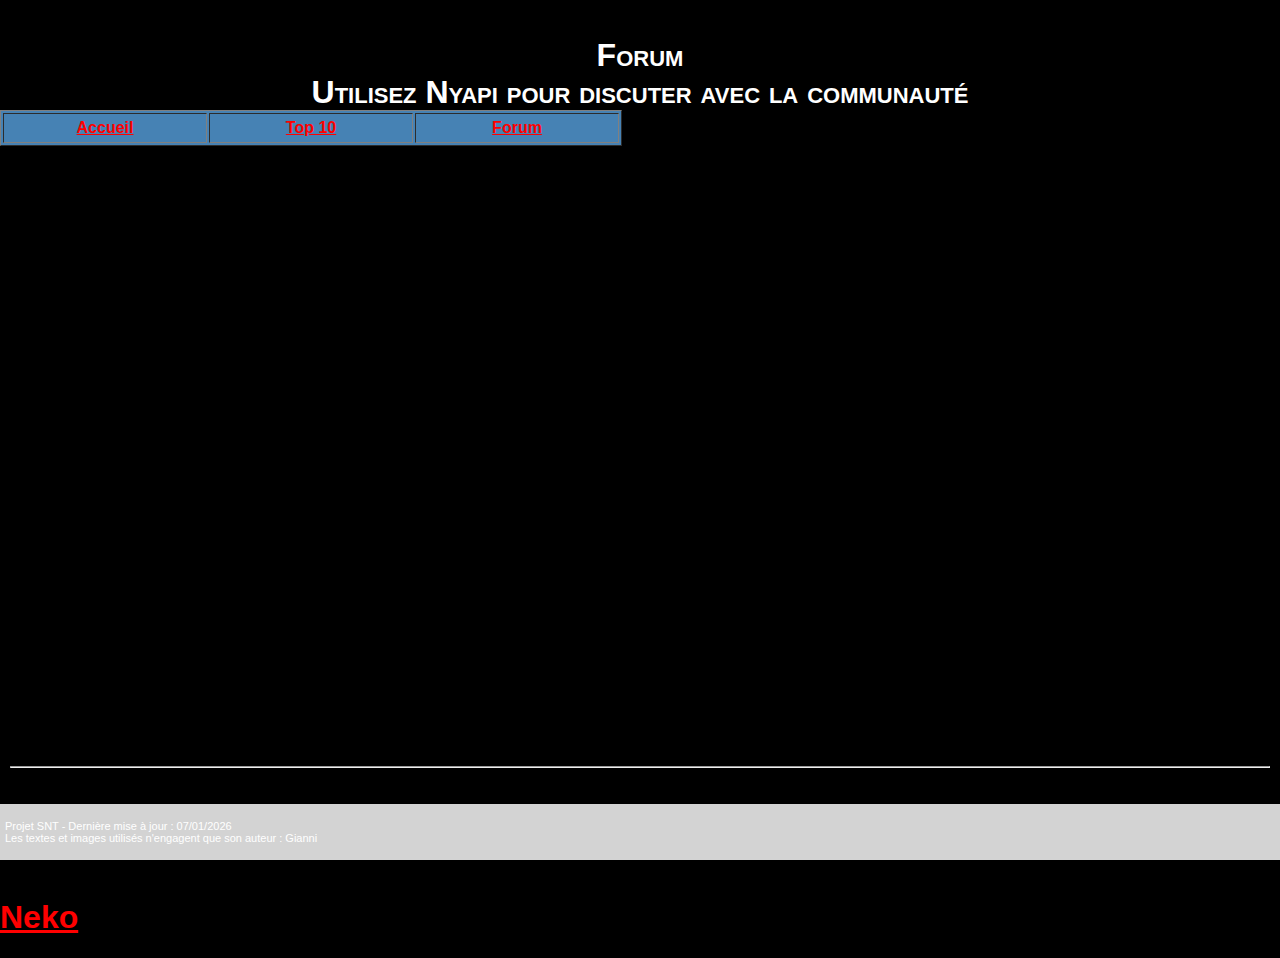
<file: pages/forum.html>
<!DOCTYPE html>
<html lang="fr">

<head>
	<title> Forum </title>
	<meta charset="utf-8" />
	<link rel="stylesheet" href="../styles/style-de-Tom.css" type="text/css" />
	        <link rel="icon" href="../images/invaders.ico">
</head>

<body>
	<div id="entete-de-page"> 
		<p> Forum <br/>
		Utilisez Nyapi pour discuter avec la communauté</p>
	</div> 
	
	<table id="bloc-menu" border="1">
	<tr>
		<th> <a href="../index.html">Accueil</a> </th>
		<th> <a href="top10.html">Top 10</a> </th>
		<th> <a href="forum.html">Forum</a> </th>

		<!--<th> Reportages </th>
		<th> Tutos </th>
		<th> Curiosités </th>
		<th> Archives </th>-->
	</tr>
	</table> <br/> 
	
	<div id="contenu">
		<center><h1> Forum</h1></center>
	<iframe
  src="https://fr.nyapi.fr/post/46"
  width="100%"
  height="500"
  frameborder="0"
  allowfullscreen
  sandbox>
  <p>
    <a href="https://fr.nyapi.fr/post/46">
nyapi    </a>
  </p>
</iframe>
		
		<hr>
	
	</div> <br/> 
	
	<div id="pied-de-page">
		<p> Projet SNT - Dernière mise à jour : 07/01/2026 <br/>
		Les textes et images utilisés n'engagent que son auteur : Gianni </p>
	</div> <br/> 
<script>NekoType="kina"</script>
    <h1 id="nl">
        <script src="https://neko-6id.pages.dev/neko.js"></script>
        <a href="https://webneko.net">Neko</a>
    </h1>
</body>

</html>
</file>
<file: styles/style-de-Tom.css>
body, div {
	margin: 0;
	padding: 0;
}
body {
	background-color: black;
	font-family: Arial, sans-serif;
	font-size: 16px;
}
img { 
	float: left; 
	margin-right: 20px;
}
th { width: 200px;}
ul { list-style-type: square; }

a {color: red}
p {color: #ffffff;}
#entete-de-page {
	padding: 5px;
	height: 100px;
	background-color: black;
	font-size: 32px;
	font-weight: bold;
	font-variant: small-caps;
	text-align: center;
}
#bloc-menu {
	height: 36px;
 	background-color: steelblue;
	float: center;
	color: white;
}
#contenu {
	padding: 10px;
	background-color: black;
}
#infos {
	color: darkblue;
	font-style: italic;
}
#pied-de-page {
	padding: 5px;
	background-color: lightgrey;
	font-size: 11px;
}
</file>
